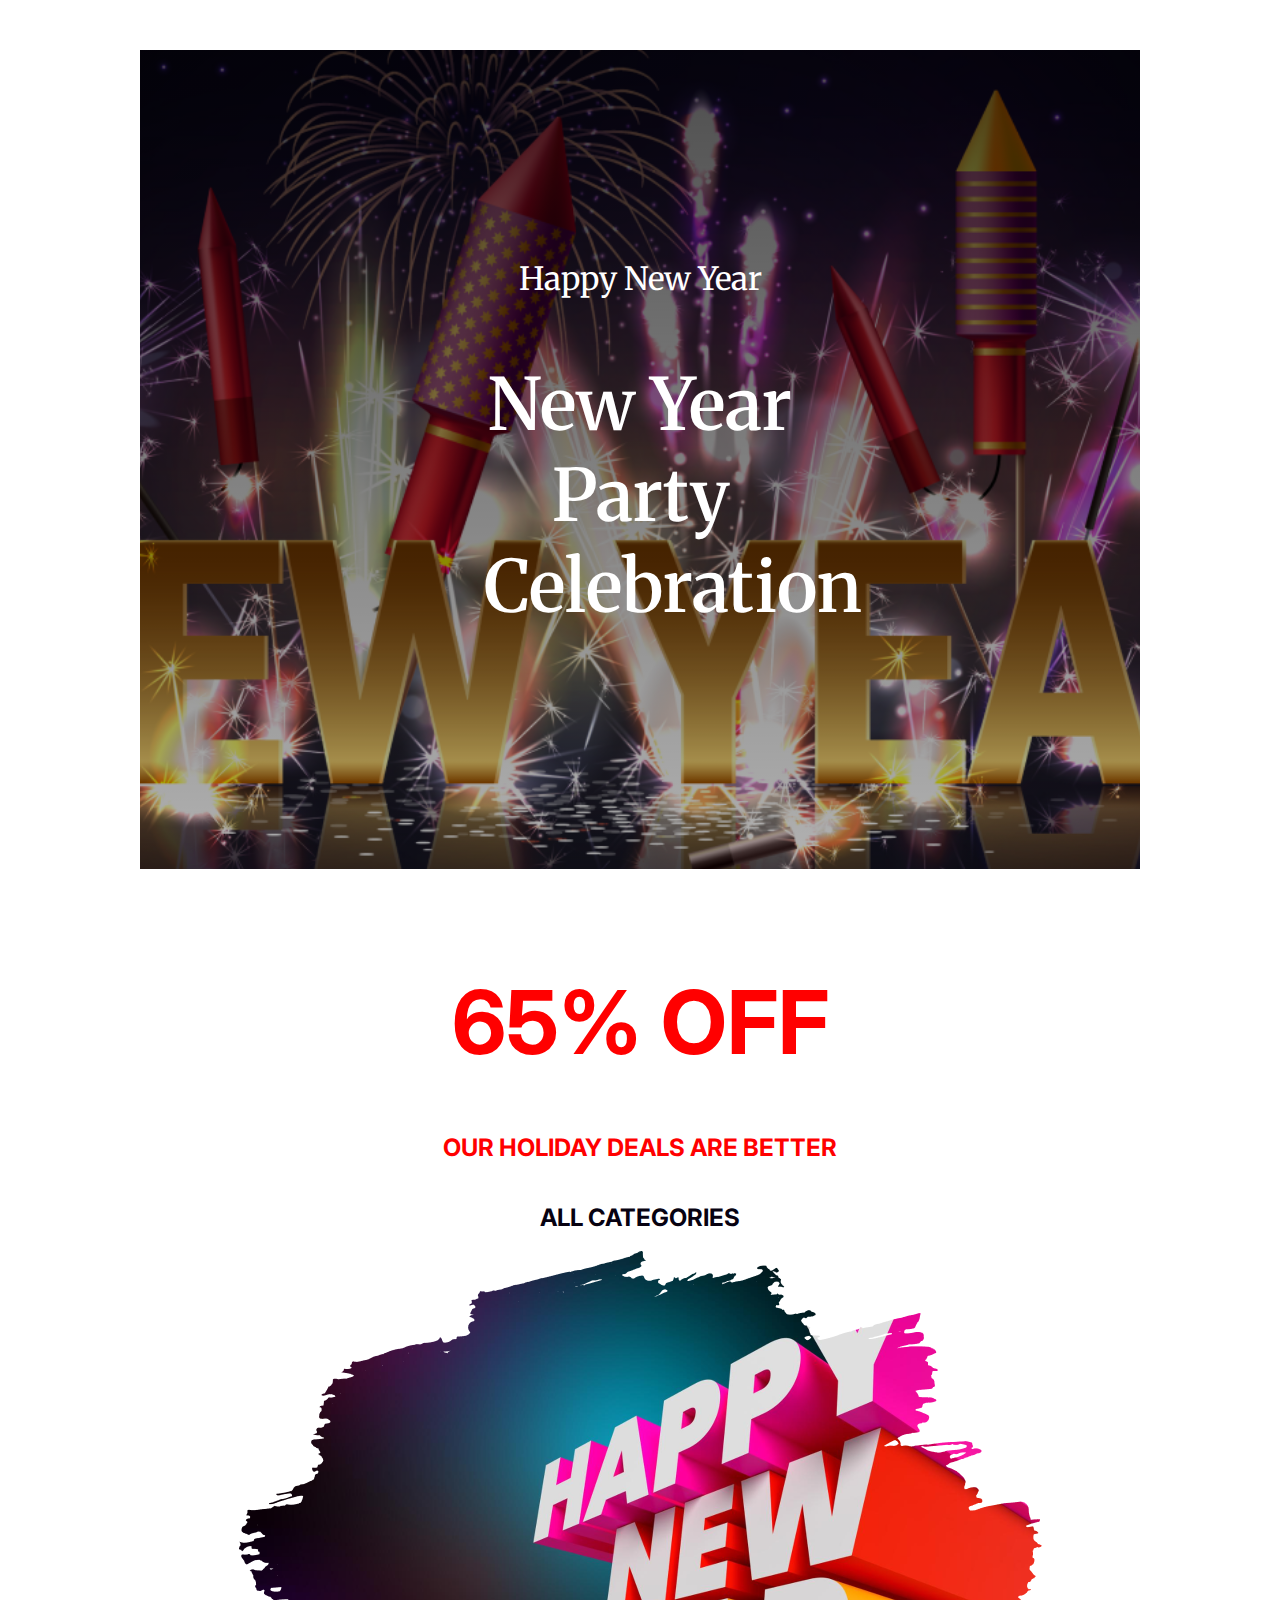
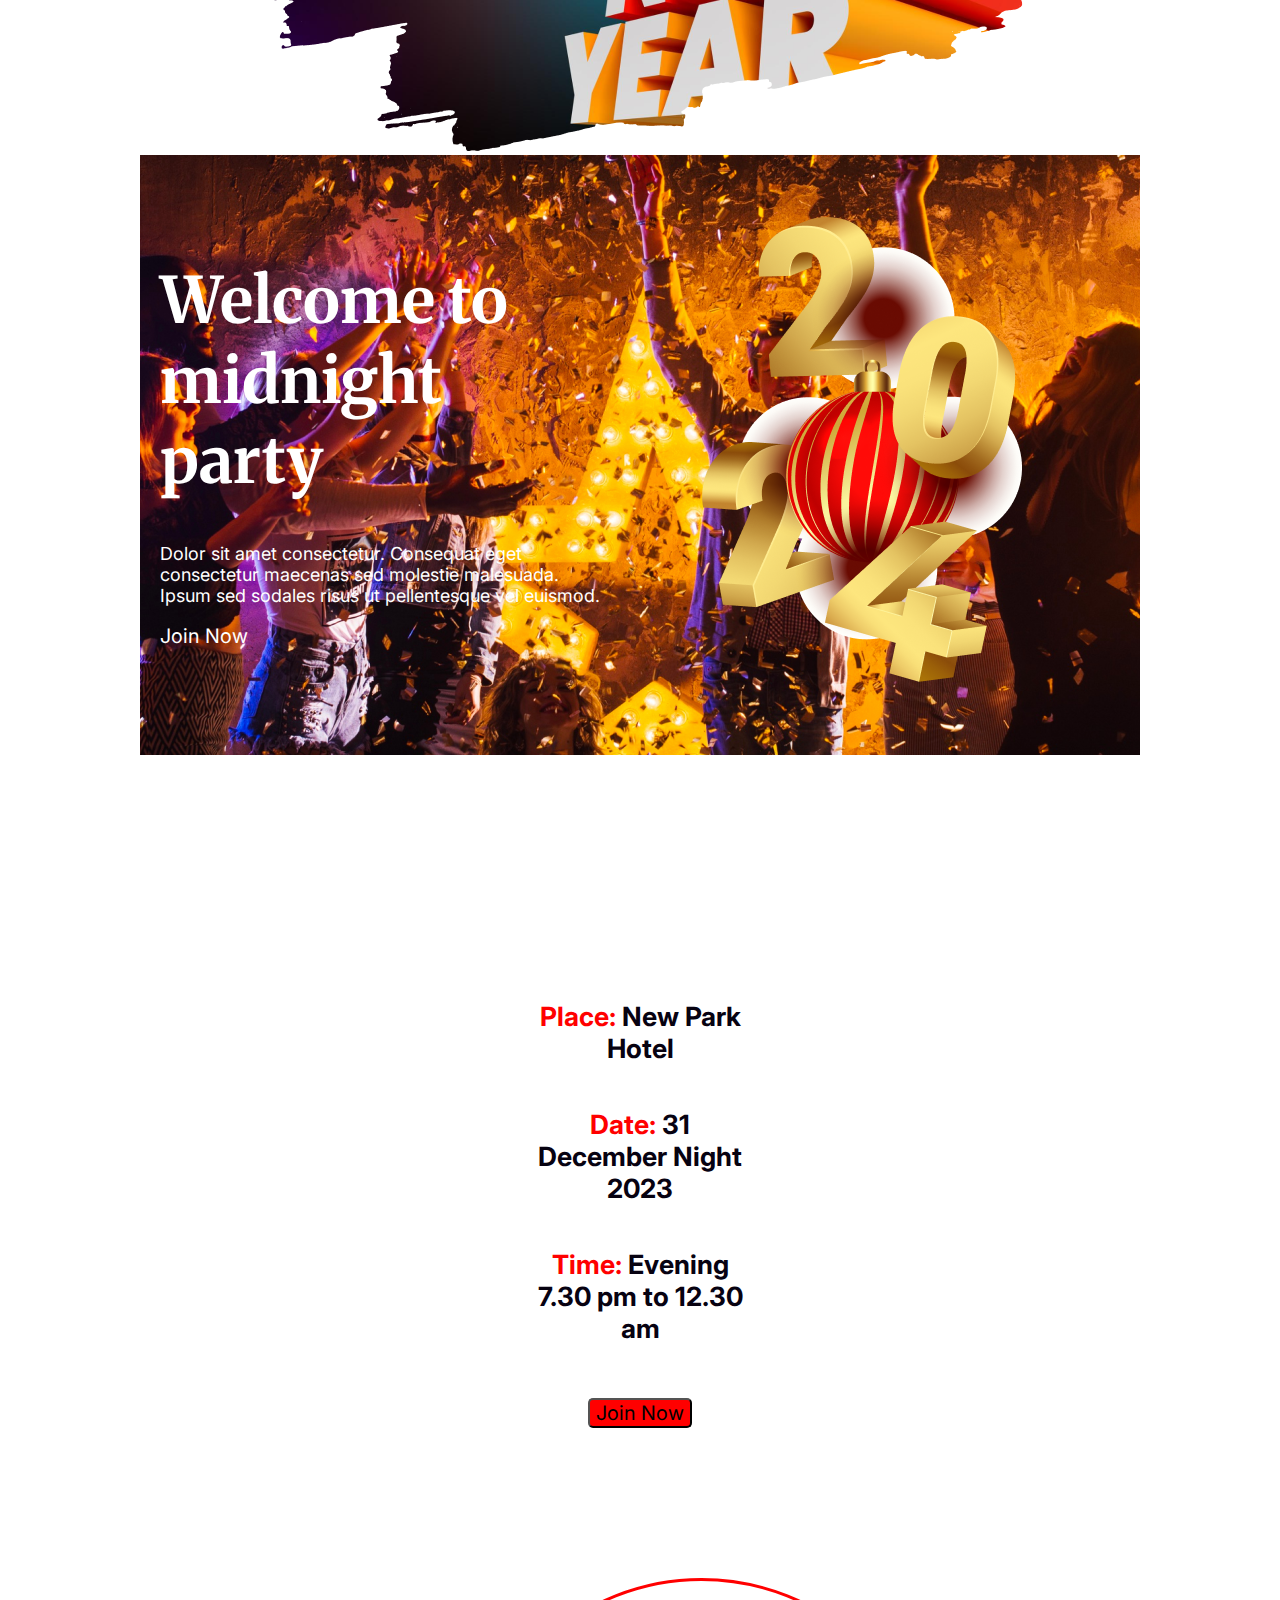
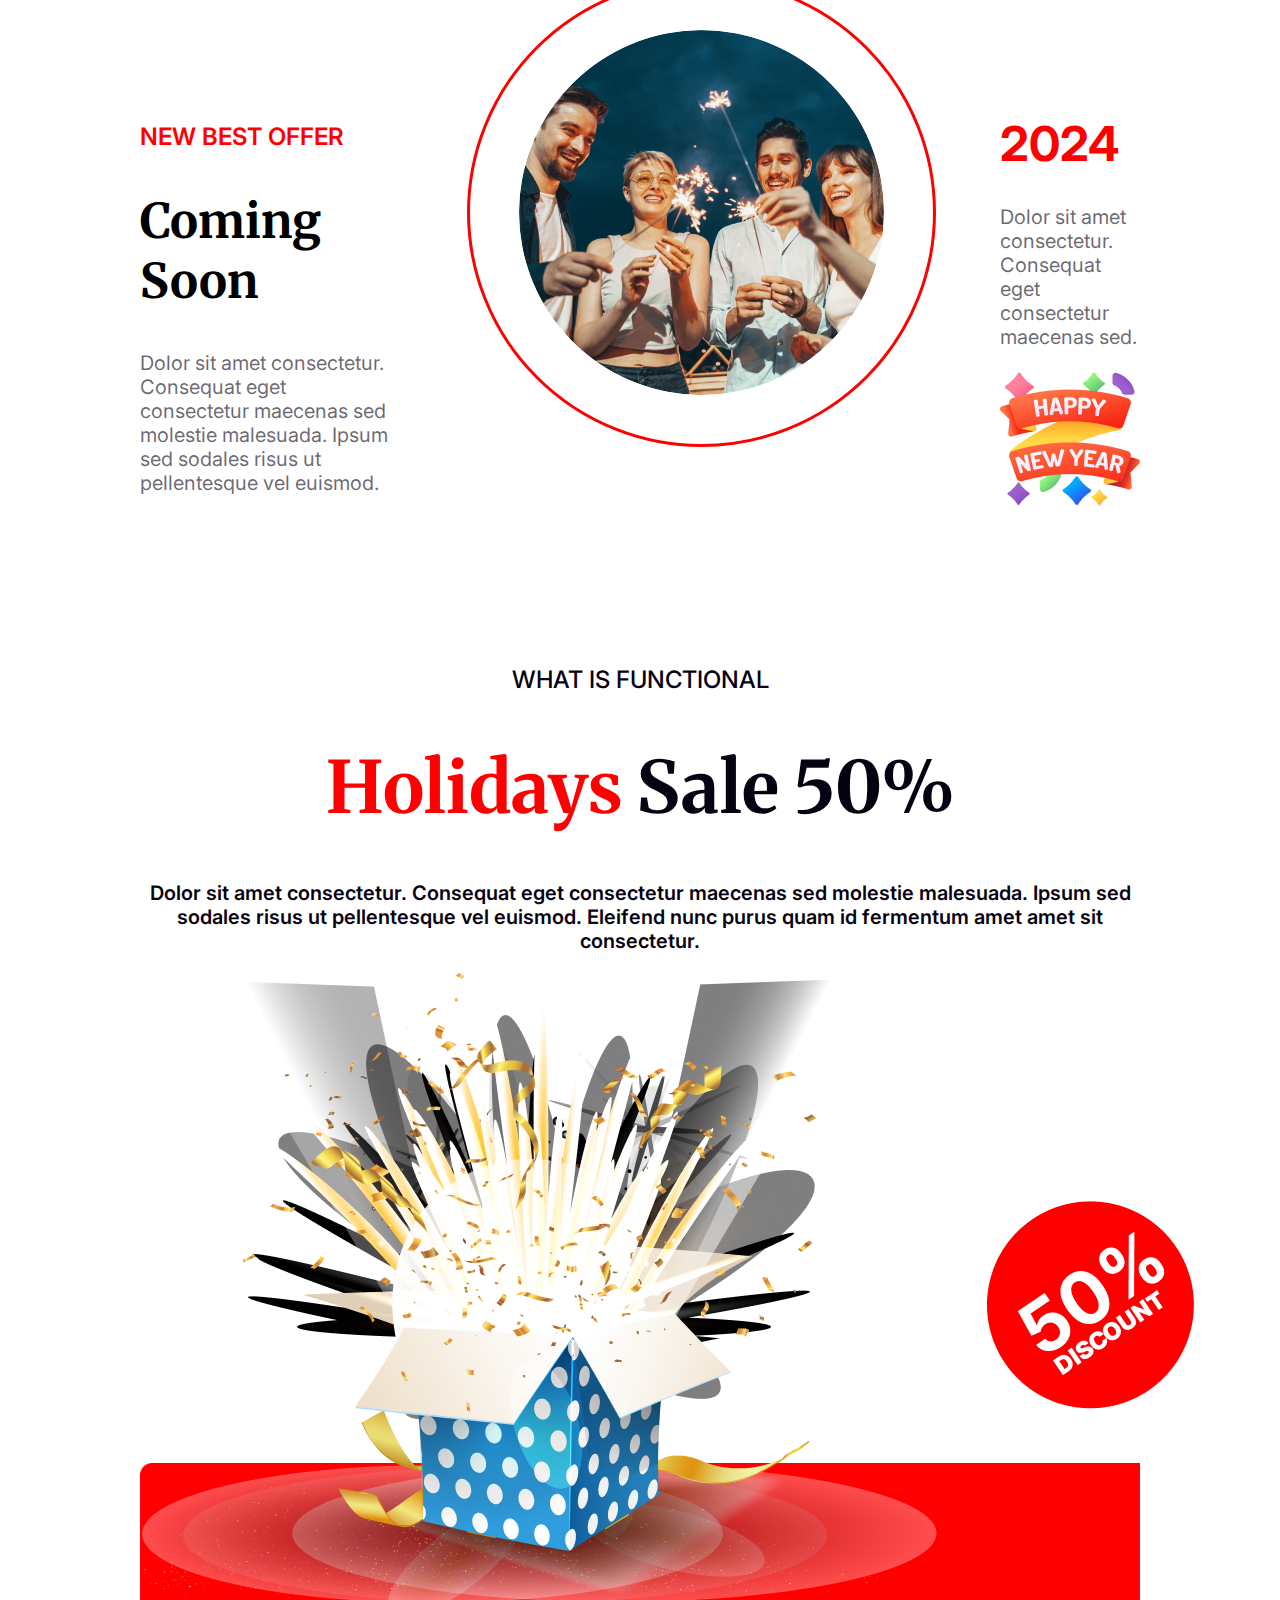
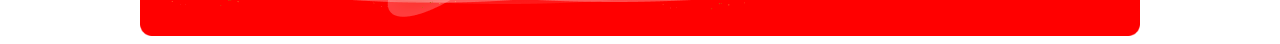
<file: index.html>
<!DOCTYPE html>
<html lang="en">
<head>
    <meta charset="UTF-8">
    <meta name="viewport" content="width=device-width, initial-scale=1.0">
    <title>New Year Page</title>
    <link rel="preconnect" href="https://fonts.googleapis.com">
    <link rel="preconnect" href="https://fonts.gstatic.com" crossorigin>
    <link href="https://fonts.googleapis.com/css2?family=Inter:ital,opsz,wght@0,14..32,100..900;1,14..32,100..900&family=Merriweather:ital,wght@0,300;0,400;0,700;0,900;1,300;1,400;1,700;1,900&display=swap" rel="stylesheet">
    <link rel="stylesheet" href="styles/new_year1.css">
</head>
<body>
    <header>
        <div class="banner">
            <p class="banner-p text-white">Happy New Year</p>
            <h2 class="banner-h text-white">New Year Party Celebration</h2>
        </div>
    </header>



    <main>
        <section id="offsection">
            
                <h1 class="off-title">65% OFF</h1>
                <h5 class="off-description">OUR HOLIDAY DEALS ARE BETTER</h5>
                <h2 class="off-catagories">ALL CATEGORIES</h2>
                <img class="off-pic" src="images/New Year Photo.png" alt="">
        
        </section>

        <section class="welcome1">
            <div class="welcome text-white">
                <h1 class="welcome-title">Welcome to midnight party</h1>
                <p class="welcome-description text-w">Dolor sit amet consectetur. Consequat eget consectetur maecenas sed molestie malesuada. Ipsum sed sodales risus ut pellentesque vel euismod. </p>
                <button class="join-btn">Join Now</button>
            </div>
            <img class="welcome-img" src="/images/Group 70.png" alt="">
        </section>

        <section id="details">
            <div class="details-container">
                <h5 class="details-item"><span class="red">Place: </span>New Park Hotel</h5>
                <h5 class="details-item"><span class="red">Date: </span>31 December Night 2023</h5>
                <h5 class="details-item"><span class="red">Time:</span> Evening 7.30 pm to 12.30 am</h5>
                <button class="details-btn">Join Now</button>
            </div>
        </section>

        <section id="offer">
            <div class="div1">
                <h5 class="offer-head">NEW BEST OFFER</h5>
                <h2 class="offer-title">Coming Soon</h2>
                <p class="offer-description">Dolor sit amet consectetur. Consequat eget consectetur maecenas sed molestie malesuada. Ipsum sed sodales risus ut pellentesque vel euismod. </p>
            </div>
            <div class="div2">
                <img class="offer-img" src="/images/Ellipse 1.png" alt="">
            </div>
            <div class="div3">
                <h1 class="y2024">2024</h1>
                <p class="offer-description">Dolor sit amet consectetur. Consequat eget consectetur maecenas sed.</p>
                <img class="offer-img2" src="/images/Group 96.png" alt="">
            </div>
        </section>

        <section id="holiday">
            <p class="holi-head">WHAT IS FUNCTIONAL</p>
            <h1 class="holi-title"><span class="red">Holidays </span>Sale 50%</h1>
            <p class="holi-description">Dolor sit amet consectetur. Consequat eget consectetur maecenas sed molestie malesuada. Ipsum sed sodales risus ut pellentesque vel euismod. Eleifend nunc purus quam id fermentum amet amet sit consectetur.</p>

            <div class="offerdiv">
                <img src="/images/Group 75.png" alt="" class="holi-img1">
                <img src="/images/Group 44.png" alt="" class="holi-img2">
            </div>
        </section>


        

    </main>

    <footer>

    </footer>
</body>
</html>
</file>
<file: styles/new_year1.css>
.inter-font {
  font-family: "Inter", serif;
  font-optical-sizing: auto;
  font-style: normal;
}

body{
    margin-left: 140px;
    margin-right: 140px;
}

/* shared styles  */

.center{
    margin: 0px auto;
}

.text-white {
    color: #FFFFFF;
}

/* header styles  */

/* banner styles  */
header{
    /* background-image: url('../images/Banner\ Image.png'); */
    background: linear-gradient(to bottom, rgba(0, 0, 0, 0.7), rgba(0, 0, 0, 0.3)), 
            url('../images/Banner\ Image.png') no-repeat center center;
    background-size: cover;
    background-repeat: no-repeat;
    /* width: 1320px;
    height: 600px; */
    margin: 50px auto;
    
}
.banner{
  
    font-family: Merriweather;

    padding: 177px 344px;
    text-align: center;
    
    
}

.banner-p{
    
    font-size: 32px;
    font-weight: 400;
    align-items: center;
}

.banner-h{
    font-size: 72px;
    font-weight: 600;
    text-align: center;
}


/* off section  */

#offsection{
    margin-top:  100px;
    font-family: Inter;
    text-align: center;
}


.off-title{
    
    font-weight: bold;
    font-size: 88px;
    color: #FF0000;
   

}

.off-description{

    color: #FF0000;
    font-size: 24px;
    

}

.off-catagories{
    color: #070211;
    
}


.off-pic{
    max-height: 500px;
    max-width: 803px;
    
}



/* .welcome section */

.welcome1 {
    background-image: url('../images/Vectorrr.png');
    background-repeat: no-repeat;
    background-position: center;
    background-size: cover;
    /* background-color: #FF0000; */
    display: flex;
    justify-content: center;
    gap: 90px;
    margin-top: 0 auto;
    padding: 62px 118px 73px 20px;
    
}

.welcome{
   
    max-width: 700px;

}

.welcome-title{
    font-family: Merriweather;
    font-size: 64px;
}

.welcome-description{
    font-family: Inter;
    font-size: 18px;
}

.join-btn{
    all: unset;
    font-family: Inter;
    font-size: 20px;
}
.welcome-img{
    width: 320px;
}


/* details section  */

#details{
    padding: 100px 385px;
    /* background-color: #FF0000; */
    margin-top: 100px;
}

.details-container{
    font-family: Inter;
    font-weight: 600;
    font-size: 32px;
    text-align: center;
    /* background-color: blue; */
}

.details-item{
    color: #070211 ;
}

.red{
    color: red;
}

.details-btn{
    background-color: #FF0000;
    font-family: Inter;
    font-size: 20px;
    border-radius: 5px;
}


/* offer section  */

#offer{
    /* background-color: blueviolet; */
    margin-top: 50px;
    display: flex;
    justify-content: space-evenly;
    align-items: center;
    gap: 70px;
    
}

.div1{
    /* background-color: #FF0000; */
    max-width: 393px;
    max-height: 255px;
}

.div2{
    /* background-color: aqua; */
    max-width: 463px;
    max-height: 463px;
}

.div3{
    /* background-color: azure; */
    max-width: 393px;
    max-height: 255px;
}

.offer-head{
    color: #FF0000;
    font-family: Inter;
    font-weight: 600;
    font-size: 24px;
}

.offer-title{
    color: black;
    font-family: Merriweather;
    font-size: 48px;
}

.offer-description{
    font-family: Inter;
    color: rgba(7, 2, 17, 0.6);
    font-size: 20px;
}

.offer-img{
    padding: 49px;
    border: #FF0000 solid;
    border-radius: 300px;

}

.y2024{
    color: #FF0000;
    font-family: Inter;
    font-weight: bold;
    font-size: 48px;
}

.offer-img2{
    height: 140px;
    width: 140px;
}


/* holiday section  */

#holiday{
    /* background-color: #ceb6cb; */
    margin-top: 100px;
    padding-top: 100px;
    text-align: center;
    min-height: auto;
    max-height: auto;
}

.holi-head{
    font-family: Inter;
    color: #070211;
    font-weight: 500;
    font-size: 24px;
    padding: 0;
}

.holi-title{
    color: #070211;
    font-family: Merriweather;
    font-size: 72px;
    font-weight: bold;
    padding: 0;
}

.holi-description{
    font-family: Inter;
    font-weight: 600;
    font-size: 20px;
    color: #070211;
    padding: 0px;
}

.offerdiv{
    /* background-color: blue; */
    background-image: url(../images/Rectangle\ 2.png);
    background-repeat: no-repeat;
    
    background-position: bottom ;
    
    background-size:100%;
    display: flex;
    justify-content: space-evenly;
 
    align-items: center;
   
}
</file>
